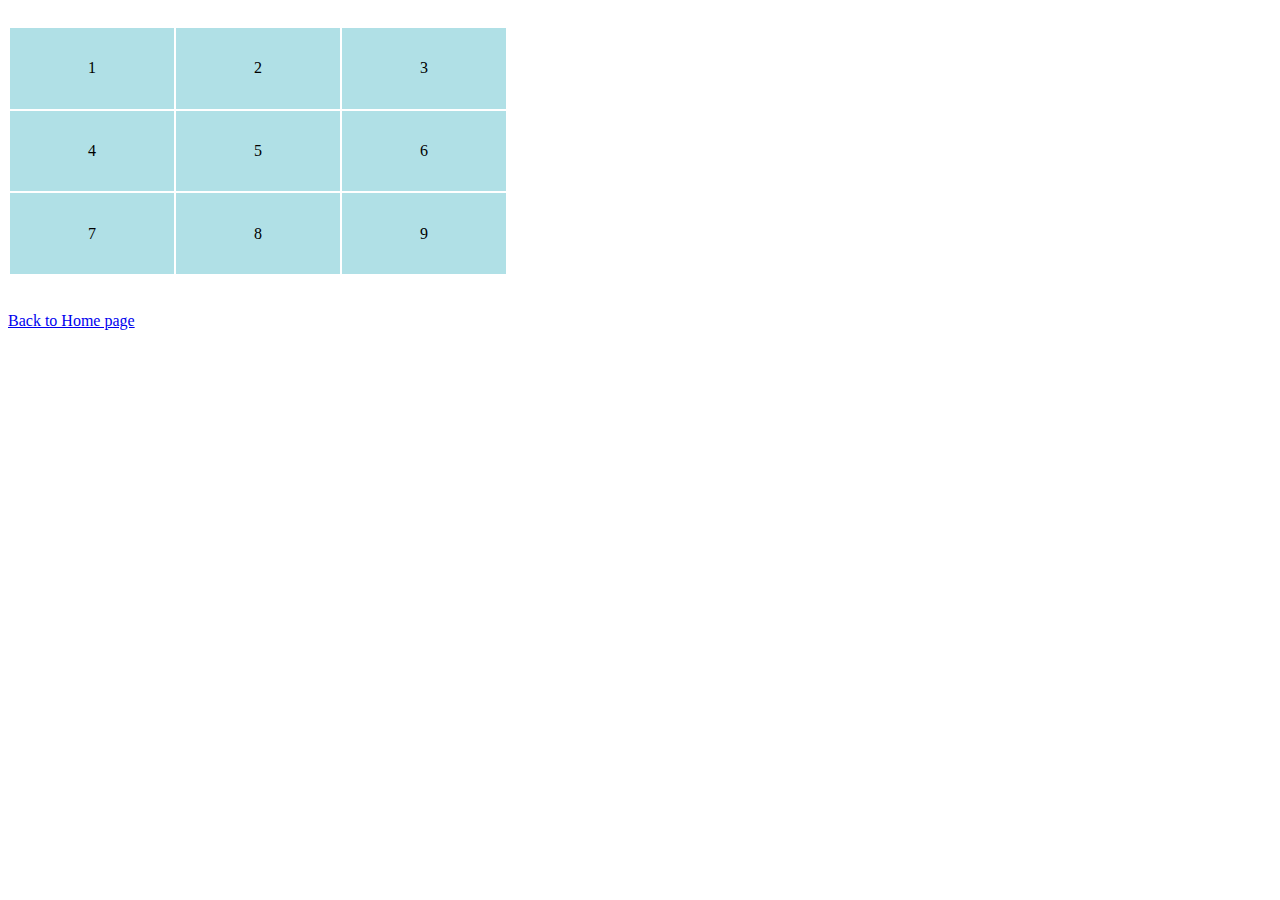
<file: index.html>
<!DOCTYPE html>
<html>
	<head>
    <title>Disappearing</title>
	</head>
	<body>
		<table style="width:500px; height:250px; text-align:center;">
			<tr><Br>
				<td id="td1" style="background-color:powderblue;" onmouseover="document.getElementById('td1').innerHtml=' '">1</td>
				<td id="td2" style="background-color:powderblue;" onmouseover="document.getElementById('td2').innerHtml=' '">2</td>
				<td id="td3" style="background-color:powderblue;" onmouseover="document.getElementById('td3').innerHtml=' '">3</td>
			</tr>
			<tr>
				<td id="td4" style="background-color:powderblue;" onmouseover="document.getElementById('td4').innerHtml=' '">4</td>
				<td id="td5" style="background-color:powderblue;" onmouseover="document.getElementById('td5').innerHtml=' '">5</td>
				<td id="td6" style="background-color:powderblue;" onmouseover="document.getElementById('td6').innerHtml=' '">6</td>
			</tr>
			<tr>
				<td id="td7" style="background-color:powderblue;" onmouseover="document.getElementById('td7').innerHtml=' '">7</td>
				<td id="td8" style="background-color:powderblue;" onmouseover="document.getElementById('td8').innerHtml=' '">8</td>
				<td id="td9" style="background-color:powderblue;" onmouseover="document.getElementById('td9').innerHtml=' '">9</td>
			</tr>
		</table><br /><br />
    <script src="dis.js"></script>

    <a href="index2.html">Back to Home page</a>
	</body>
</html>
</file>
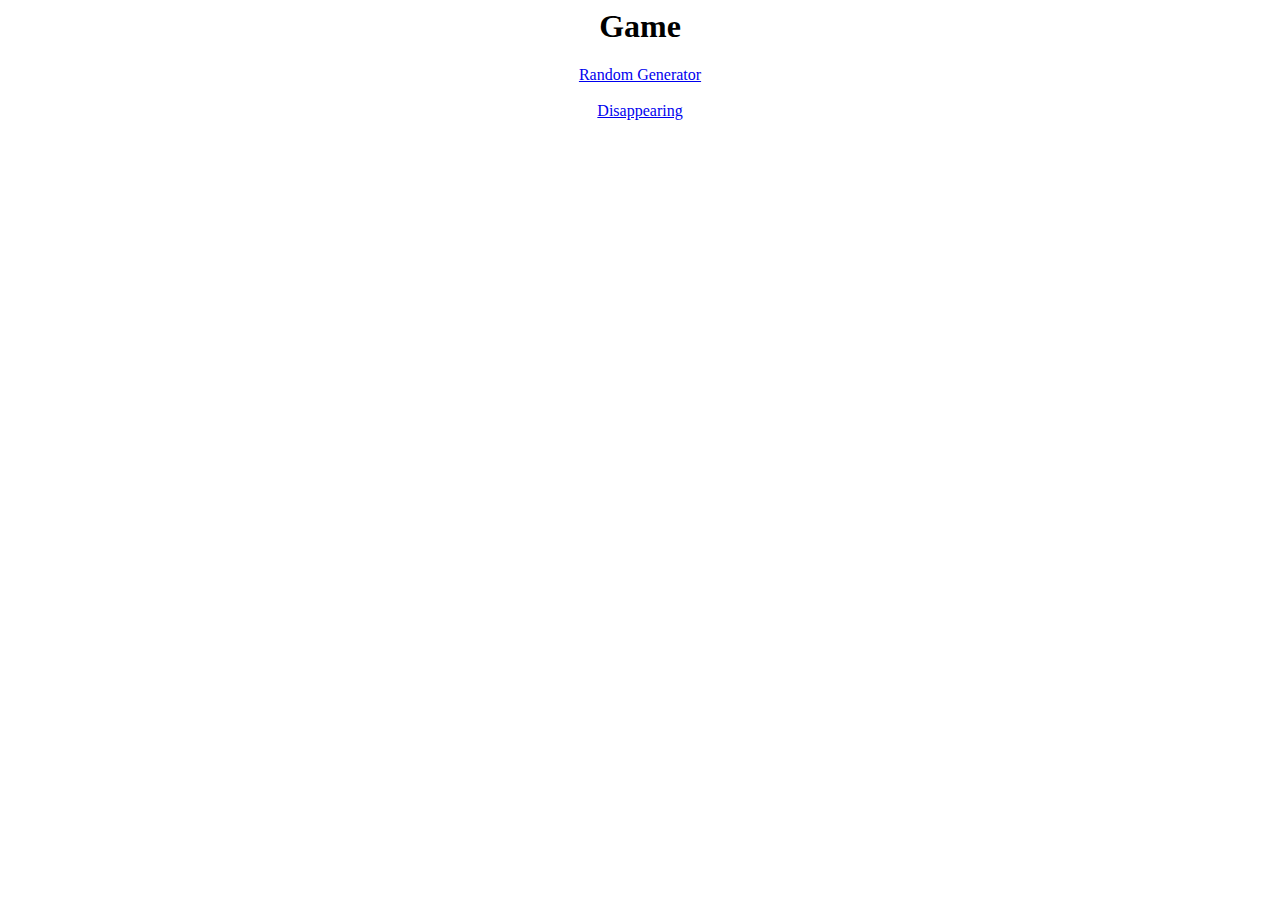
<file: index2.html>
<html>
<head>
  <title>Game</title>
  </head>
  <body style="text-align:center">
    <h1>Game</h1>

<a href="index3.html">Random Generator</a><br /><br />
<a  href="index.html">Disappearing</a><br /><br />
    </body>

</html>
</file>
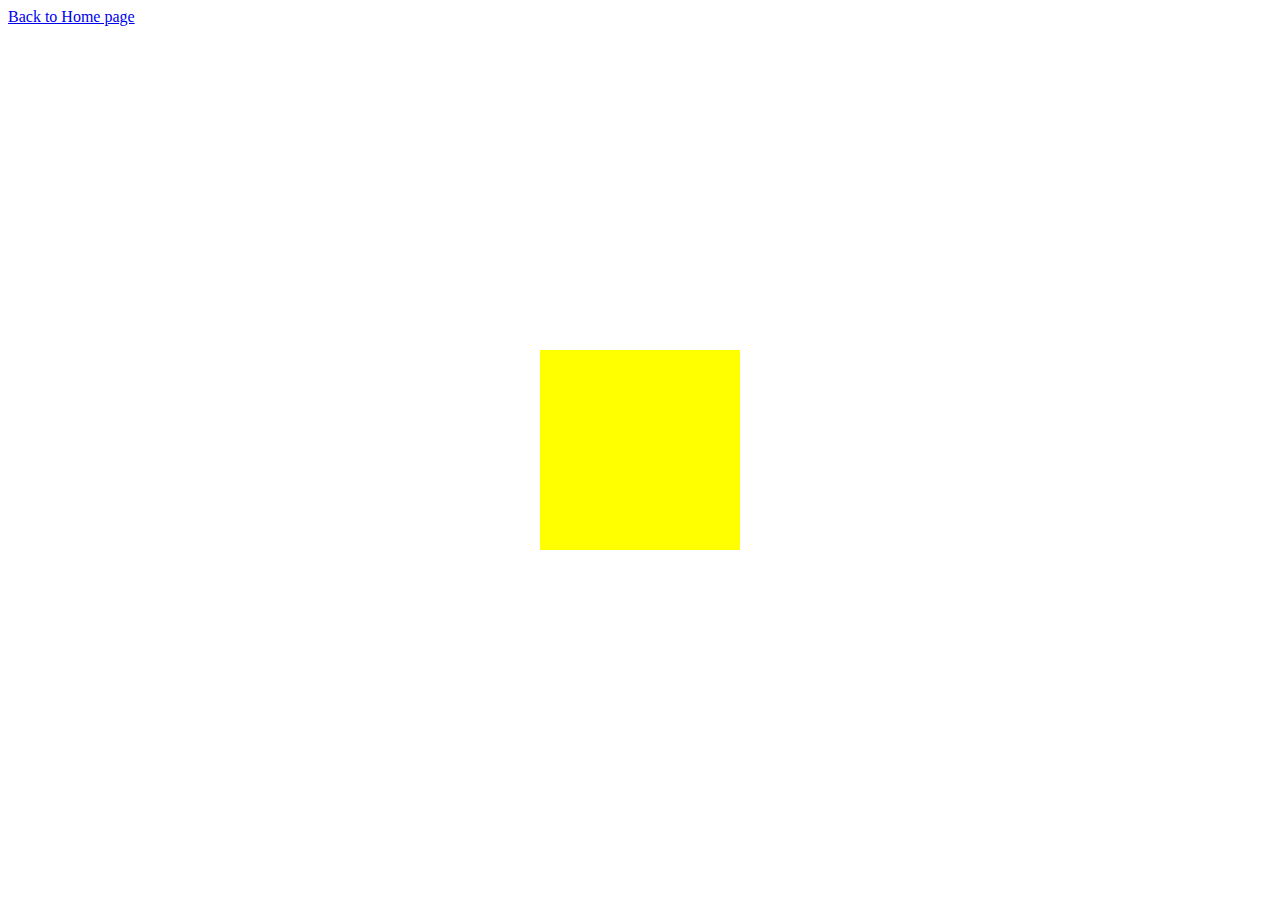
<file: index3.html>
<!DOCTYPE html>
<html lang="en">
<head>
    <meta charset="UTF-8">
    <meta name="viewport" content="width=device-width, initial-scale=1.0">
    <meta http-equiv="X-UA-Compatible" content="ie=edge">
    <title>Random Color Generator</title>
    <style>

        #box {
            width: 200px;
            height: 200px;
            background-color: #ff0;
            position: absolute;
            top: 50%;
            left: 50%;
            transform: translate(-50%, -50%);
        }

    </style>
</head>
<body>

    <div id="box"></div>



    <script src="main.js"></script>
    <a href="index2.html">Back to Home page</a>
</body>
</html>
</file>
